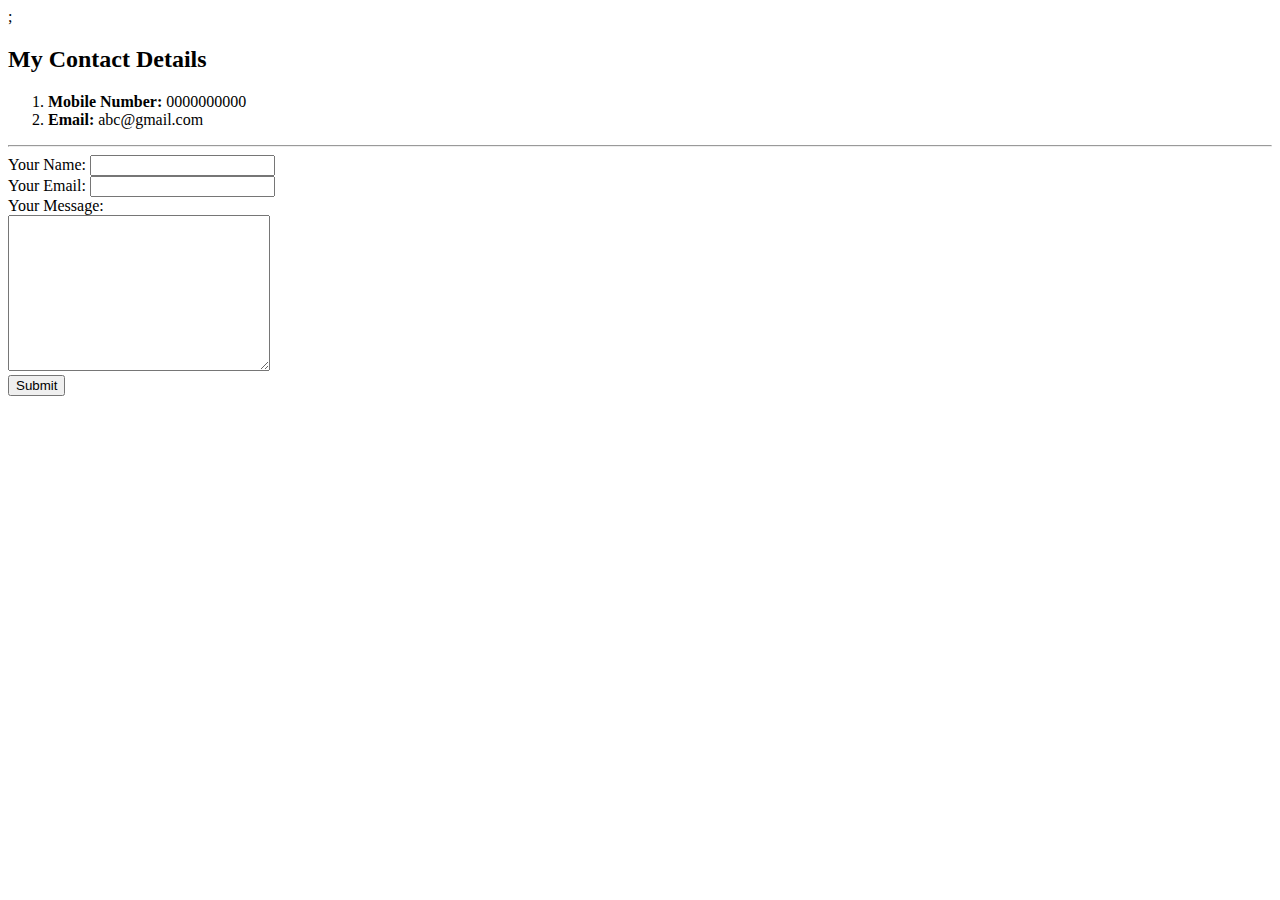
<file: contacts.html>
<!DOCTYPE html>
<html lang="en" dir="ltr">
  <head>
    <meta charset="utf-8">
    <title>Contacts</title>
  </head>;
  <body>
    <h2>My Contact Details</h2>
    <ol>
      <li><strong>Mobile Number: </strong>0000000000</li>
      <li><strong>Email: </strong>abc@gmail.com</li>
    </ol>
    <hr>

    <form action="mailto:nagavikas009@gmail.com" method="post" enctype="text/plain">
      <label for="">Your Name:</label>
      <input type="text" name="Your Name" value="">
      <br>
      <label for="">Your Email: </label>
      <input type="email" name="Your email">
      <br>
      <label for="">Your Message:</label>
      <br>
      <textarea name="name" id="" cols="30" rows="10"></textarea>
      <br>
      <input type="submit">
    </form>

  </body>
</html>
</file>
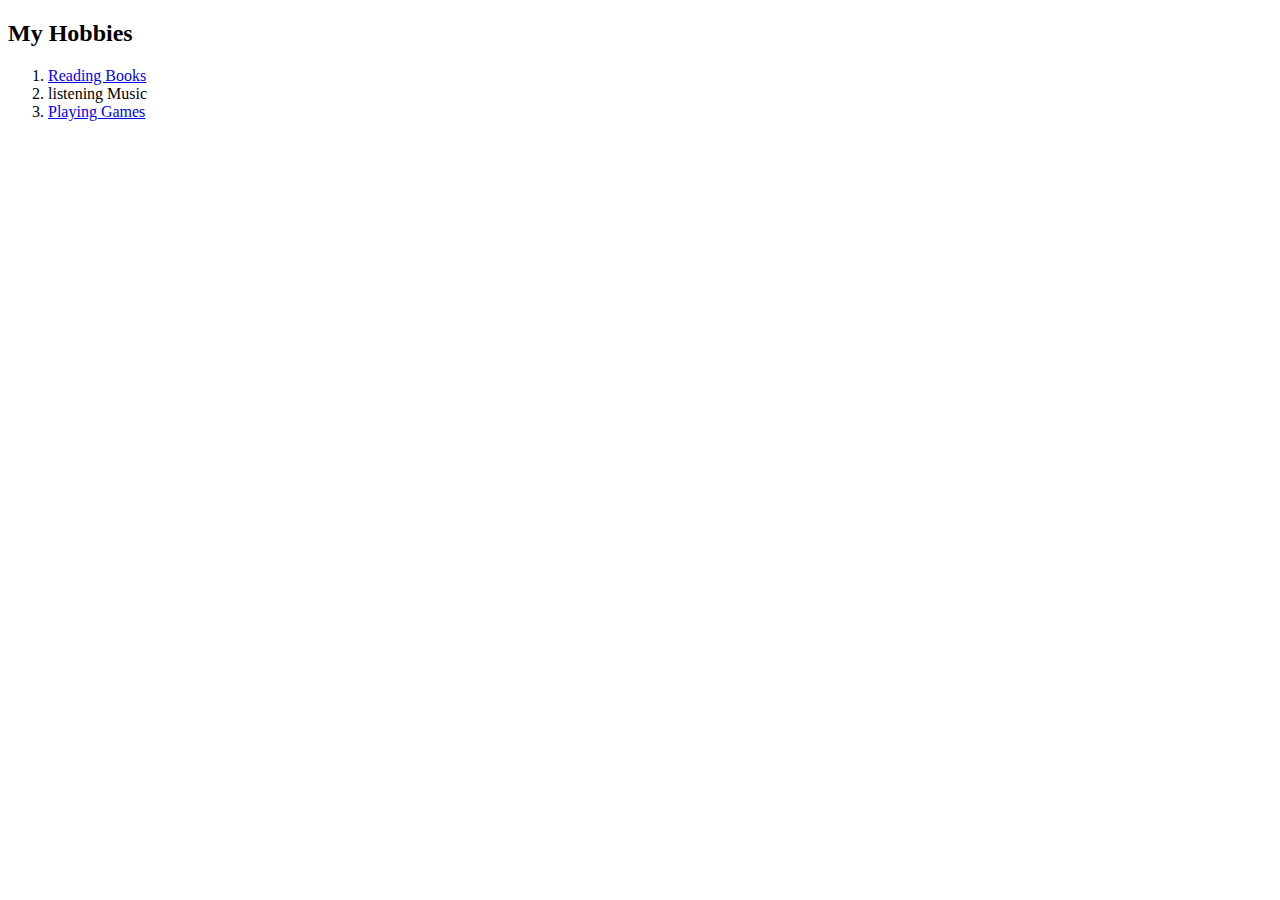
<file: hobbies.html>
<!DOCTYPE html>
<html lang="en" dir="ltr">

<head>
  <meta charset="utf-8">
  <title>My Hobbies</title>
</head>

<body>
  <h2>My Hobbies</h2>
  <ol type="1">
    <li><a href="https://books.google.co.in/">Reading Books</a></li>
    <li>listening Music</li>
    <li><a href="https://www.cricbuzz.com/">Playing Games</a></li>
  </ol>
</body>

</html>
</file>
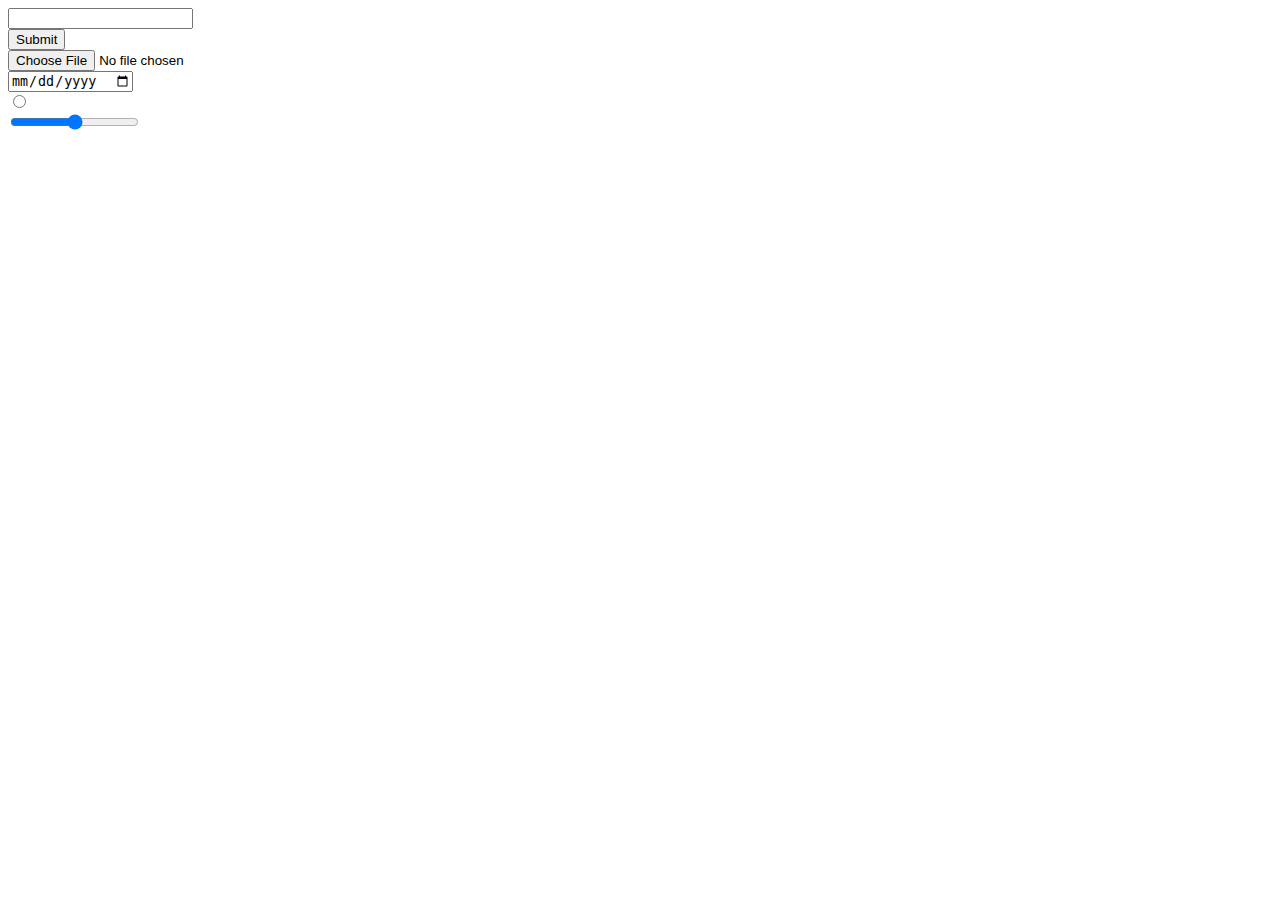
<file: inputs.html>
<!DOCTYPE html>
<html lang="en" dir="ltr">
  <head>
    <meta charset="utf-8">
    <title>HTML Input</title>
  </head>
  <body>
    <form action="">
      <input type="text">
      <br>
      <input type="submit" name="" id="">
      <br>
      <input type="file">
      <br>
      <input type="date">
      <br>
      <input type="radio">
      <br>
      <input type="range">
    </form>
  </body>
</html>
</file>
